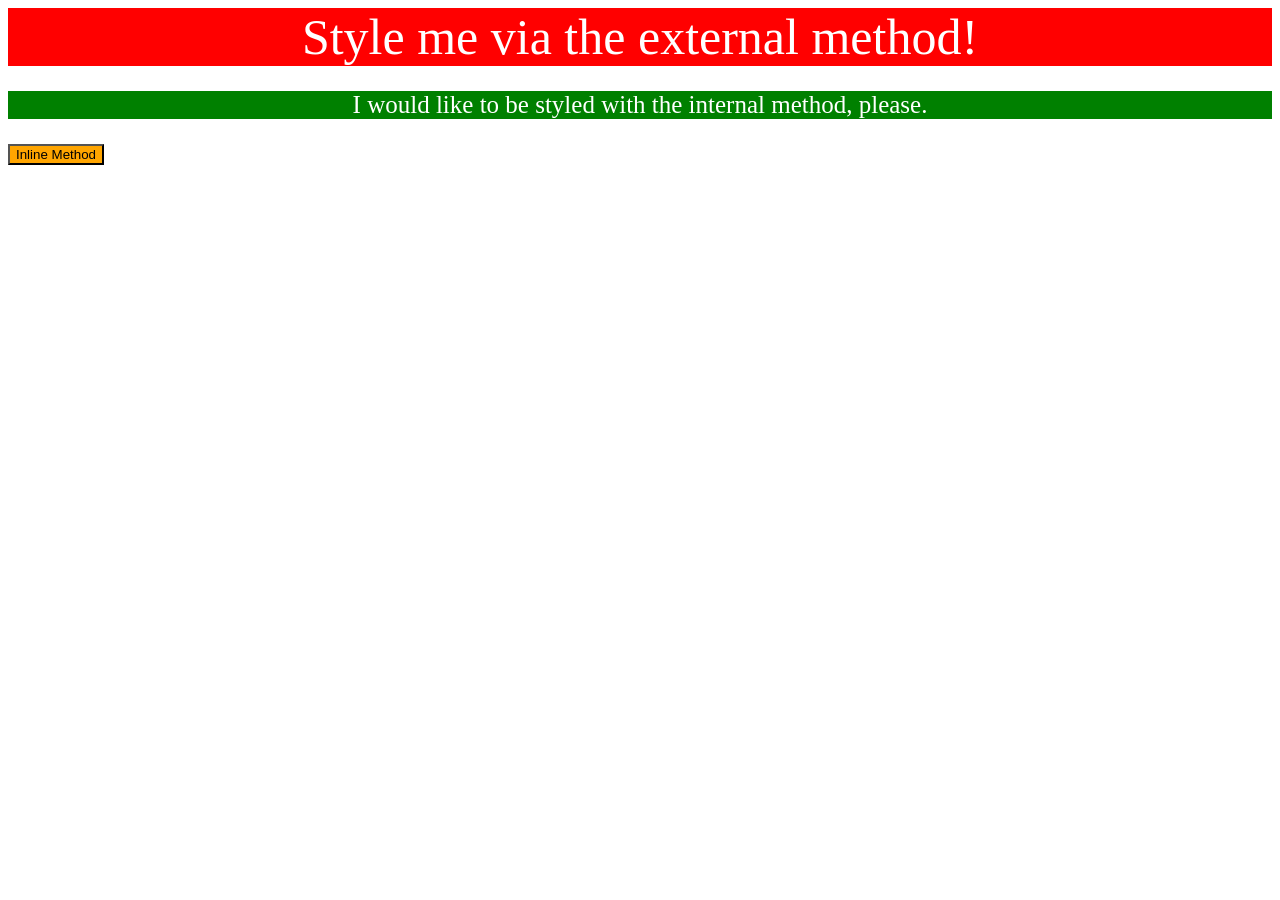
<file: foundations/intro-to-css/01-css-methods/index.html>
<!DOCTYPE html>
<html lang="en">
  <head>
    <meta charset="UTF-8">
    <meta http-equiv="X-UA-Compatible" content="IE=edge">
    <meta name="viewport" content="width=device-width, initial-scale=1.0">
    <title>Methods for Adding CSS</title>
    <link rel="stylesheet" href="style.css">
    <style>
      p{
        background-color: green;
        font-size: 25px;
        text-align: center;
        color: white;
      }
    </style>
  </head>
  <body>
    <div>Style me via the external method!</div>
    <p>I would like to be styled with the internal method, please.</p>
    <button style="background-color: orange; color: black; size: 10px;  " >Inline Method</button>
  </body>
</html>
</file>
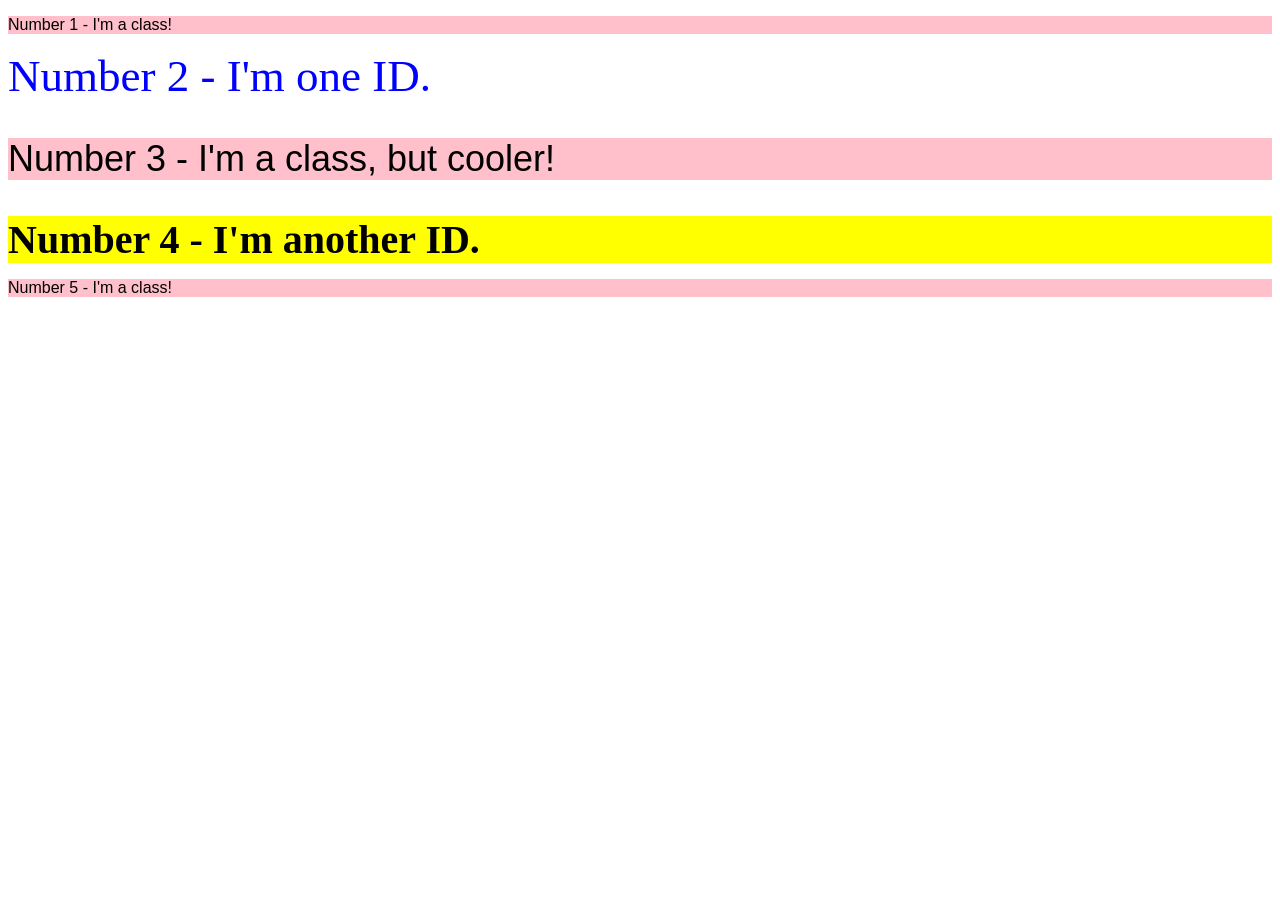
<file: foundations/intro-to-css/02-class-id-selectors/index.html>
<!DOCTYPE html>
<html lang="en">
  <head>
    <meta charset="UTF-8">
    <meta http-equiv="X-UA-Compatible" content="IE=edge">
    <meta name="viewport" content="width=device-width, initial-scale=1.0">
    <title>Class and ID Selectors</title>
    <link rel="stylesheet" href="style.css">
  </head>
  <body>
    <p class="siam">Number 1 - I'm a class!</p>
    <div id="civil">Number 2 - I'm one ID.</div>
    <p class="siam font-size">Number 3 - I'm a class, but cooler!</p>
    <div id="Siam2">Number 4 - I'm another ID.</div>
    <p class="siam">Number 5 - I'm a class!</p>
  </body>
</html>
</file>
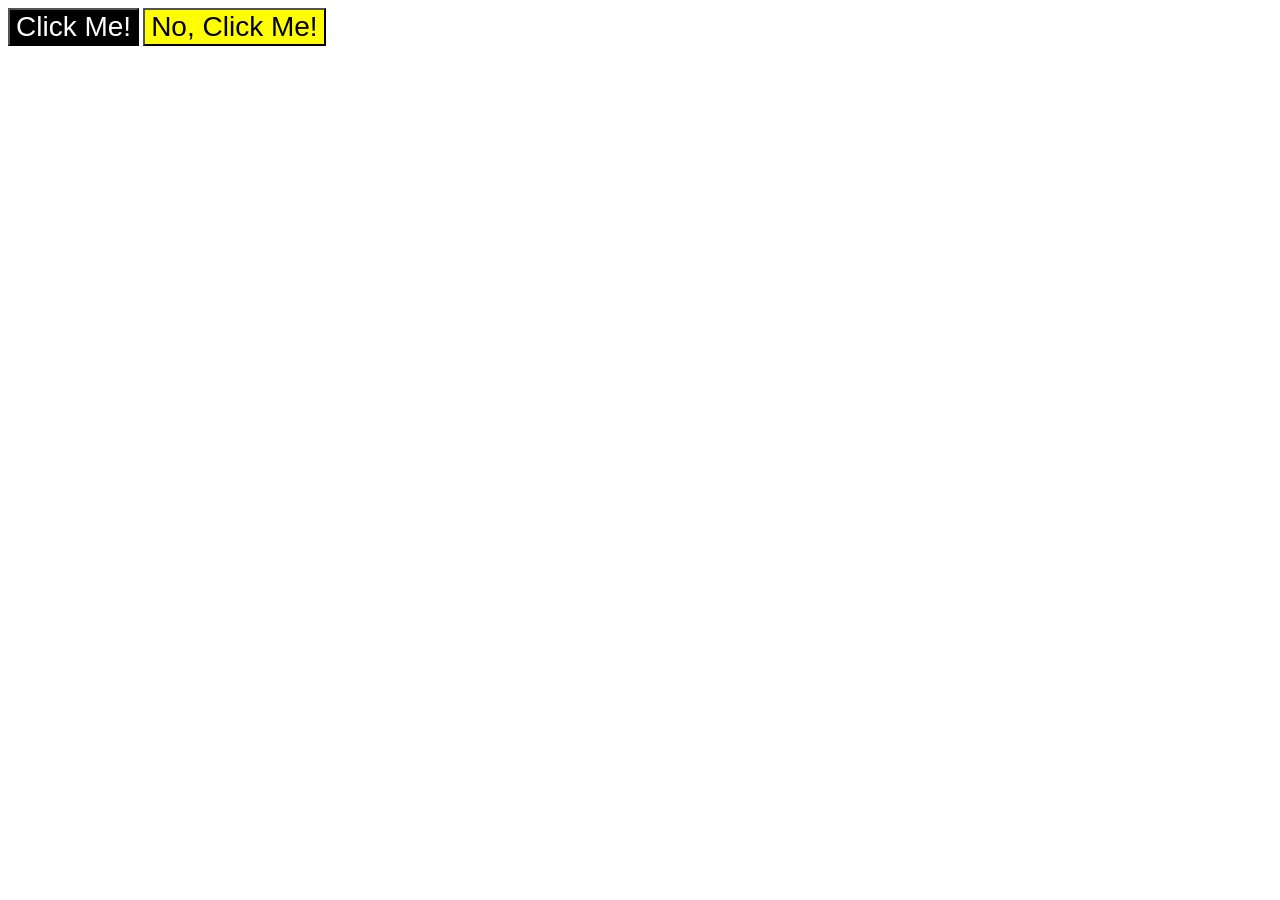
<file: foundations/intro-to-css/03-grouping-selectors/index.html>
<!DOCTYPE html>
<html lang="en">
  <head>
    <meta charset="UTF-8">
    <meta http-equiv="X-UA-Compatible" content="IE=edge">
    <meta name="viewport" content="width=device-width, initial-scale=1.0">
    <title>Grouping Selectors</title>
    <link rel="stylesheet" href="style.css">
  </head>
  <body>
    <button class="siam font">Click Me!</button>
    <button class="siam1 font">No, Click Me!</button>
  </body>
</html>
</file>
<file: foundations/intro-to-css/01-css-methods/style.css>
div{
    font-size: 50px;
    background-color: red;
    align-content: center;
    text-align: center;
    color: white;
}
</file>
<file: foundations/intro-to-css/02-class-id-selectors/style.css>
.siam{
    background-color: pink;
    font-family: Verdana,sans-serif ;
    color: black
}
.font-size{
    font-size: 36px;


} 



#civil{
    color: blue;
    font-size: 45px;



}
#Siam2{
    font-size: 40px;
    background-color: yellow;
    font-weight: bold;

}
</file>
<file: foundations/intro-to-css/03-grouping-selectors/style.css>
.siam{
    background-color: black;
    color: white;

}
.font
{
    font-size: 28px;
    font-family: Helvetica, "Times New Roman", sans-serif;

}
.siam1{
    background-color: yellow;
}
</file>
